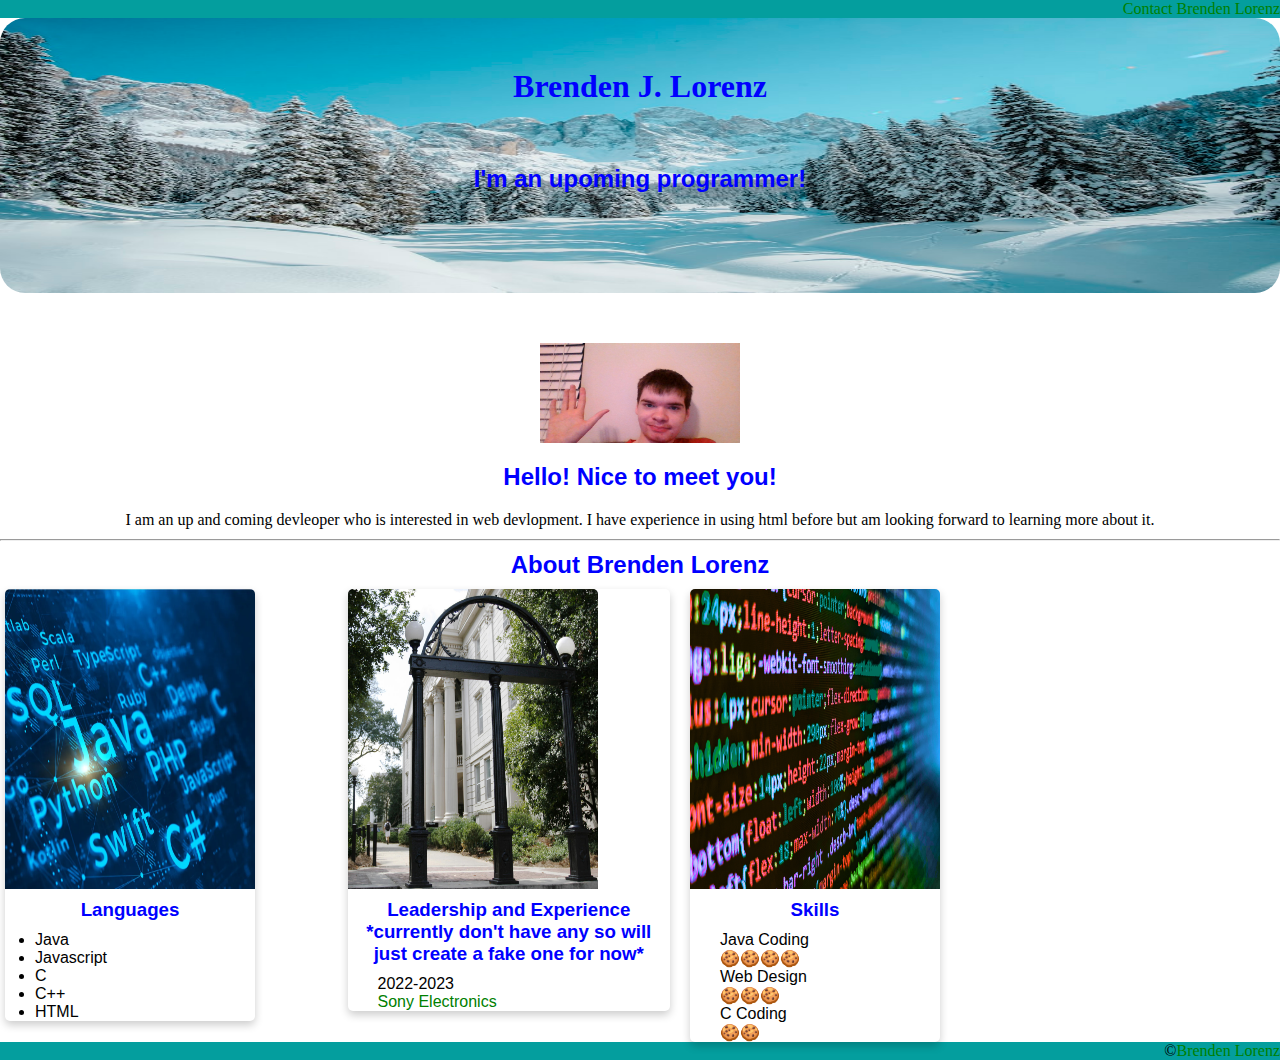
<file: index.html>
<!DOCTYPE html>
<html lang="en">
    <head>
        <link rel="stylesheet" href="https://blorenz345.github.io/CV-Project/css/style.css">
    </head>
    <title>Brenden J. Lorenz</title>
    <meta charset="UTF-8">
    <nav>
        <p>
            <a href="https://blorenz345.github.io/CV-Project/contact.html">Contact Brenden Lorenz</a>
        </p>
    </nav>
    
    <section class="section-1">
        <h1>Brenden J. Lorenz</h1>
        <h2>I'm an upoming programmer!</h2>
    </section>
    <section class="section-2">
        <img src="https://blorenz345.github.io/CV-Project/images/brendenheadshot.jpg" alt="brendenheadshot" width="200" height="100" class="self">
        <h2>Hello! Nice to meet you!</h2>
        <p>I am an up and coming devleoper who is interested in web devlopment. I have experience in using html before but am looking forward to learning more about it.</p>
        <hr>
        <h2>About Brenden Lorenz</h2>
        <div class="three-col">
            <div class="col">
                <div class="card">
                <img src="https://blorenz345.github.io/CV-Project/images/skills.jpg" width="250" height="300">
                    <h3>Languages</h3>
                    <ul class="container">
                        <li>Java</li>
                        <li>Javascript</li>
                        <li>C</li>
                        <li>C++</li>
                        <li>HTML</li>
                    </ul>
                </div>
            </div>
            <div class="col">
                <div class="card">
                <img src="https://blorenz345.github.io/CV-Project/images/leadership.jpg" width="250" height="300">
                    <h3>Leadership and Experience *currently don't have any so will just create a fake one for now*</h3>
                    <dl class="container">
                        <dt>2022-2023</dt>
                        <dd><a href="https://www.sony.com/en/">Sony Electronics</a></dd>
                    </dl>
                </div>
            </div>
            <div class="col">
                <div class="card">
                <img src="https://blorenz345.github.io/CV-Project/images/languages.jpg" width="250" height="300">
                    <h3>Skills</h3>
                    <dl class="container">
                        <dt>Java Coding</dt>
                        <dd>&#127850;&#127850;&#127850;&#127850;</dd>
                        <dt>Web Design</dt>
                        <dd>&#127850;&#127850;&#127850;</dd>
                        <dt>C Coding</dt>
                        <dd>&#127850;&#127850;</dd>
                    </dl>
                </div>
            </div>
        </div>
    </section>
    <footer>
        <p>&#169;<a href="https://blorenz345.github.io/CV-Project/contact.html">Brenden Lorenz</a></p>
    </footer>
</html>
</file>
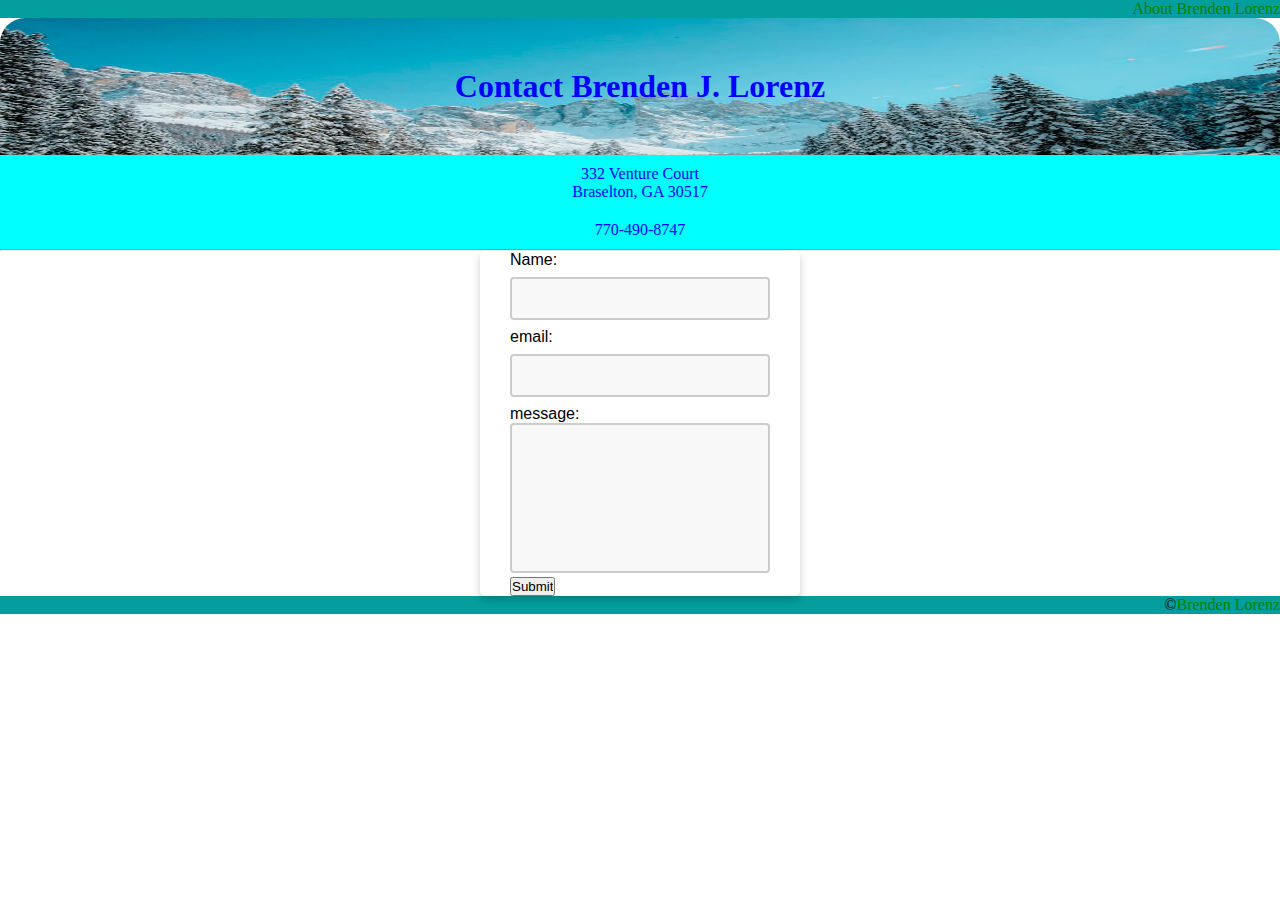
<file: contact.html>
<!DOCTYPE html>
<html lang="en">
    <title>Contact Brenden J. Lorenz</title>
    <meta charset="UTF-8">
    <head>
        <link rel="stylesheet" href="https://blorenz345.github.io/CV-Project/css/style.css">
    </head>
    <nav>
        <p>
            <a href="https://blorenz345.github.io/CV-Project/index.html">About Brenden Lorenz</a>
        </p>
    </nav>
    <section class="section-1">
        <h1>Contact Brenden J. Lorenz</h1>
        <p>332 Venture Court<br>Braselton, GA 30517</p>
        <p>770-490-8747</p>
    </section>
    <hr>
    <section class="section-3">
        <div class="one-col">
            <div class="card">
                <div class="container">
                    <form action="mailto:bl43987@uga.edu" method="post">
                        <label for="Name">Name:</label>
                        <input type="text" id="Name" name="Name:"><br>
                        <label for="Email">email:</label>
                        <input type="email" id="Email" name="email:"><br>
                        <label for="textarea">message:</label>
                        <textarea id="textarea"></textarea><br>
                        <input type="submit">
                    </form>
                </div>
            </div>
        </div>
    </section>
    <footer>
        <p>&#169;<a href="https://blorenz345.github.io/CV-Project/index.html">Brenden Lorenz</a></p>
    </footer>
</html>
</file>
